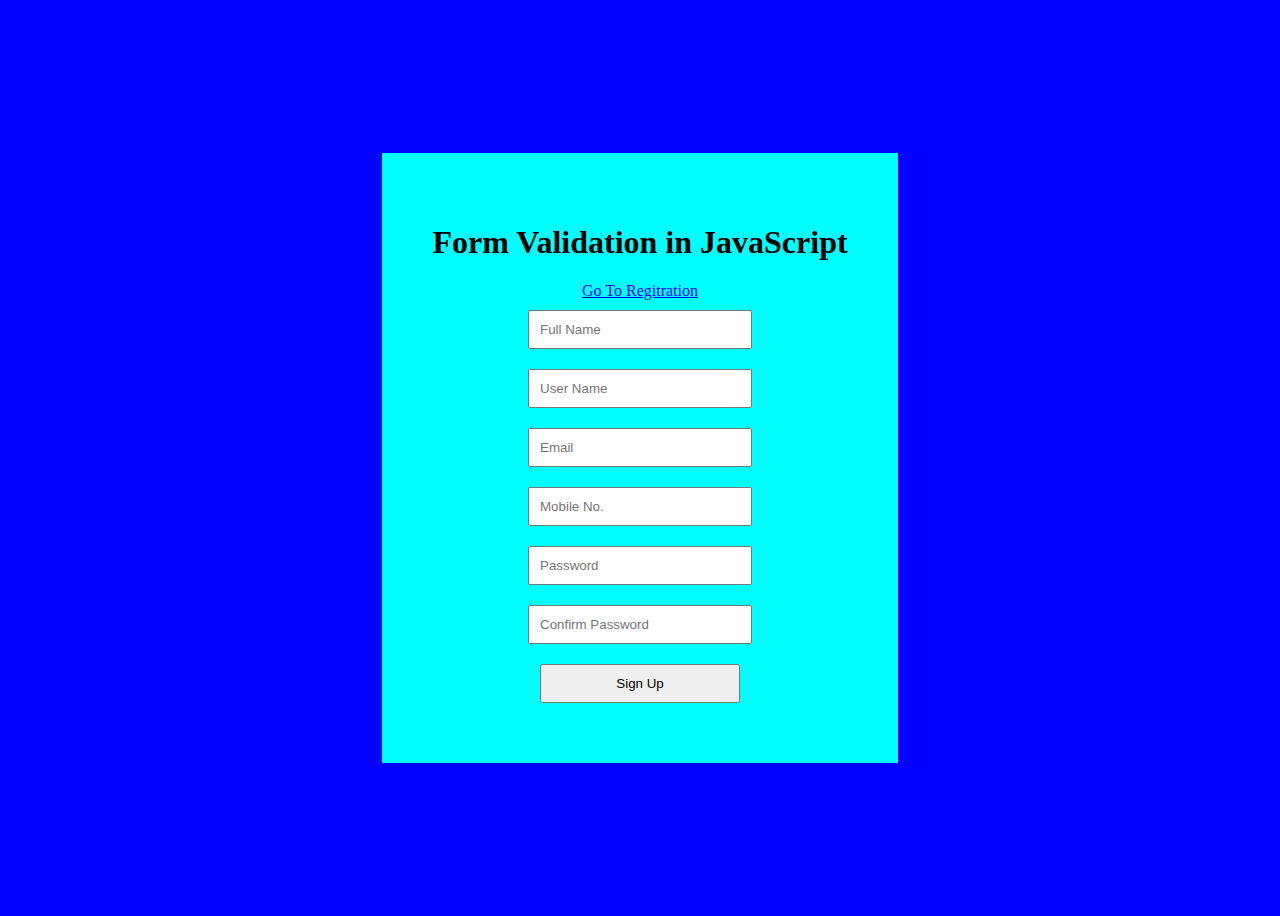
<file: index.html>
<!DOCTYPE html>
<html lang="en">
<head>
    <meta charset="UTF-8">
    <meta http-equiv="X-UA-Compatible" content="IE=edge">
    <meta name="viewport" content="width=device-width, initial-scale=1.0">
    <title>Form Validation In JavaScript</title>
    <link rel="stylesheet" href="style.css">
</head>
<body>
    <div class="container">
        <h1>Form Validation in JavaScript</h1>
        <a href="registration.html">Go To Regitration</a>
        <div class="userform">
            <form  name="userForm" method="get" onsubmit="return formValidation()">
                <div>
                    <input type="text" id="name" name="name"placeholder="Full Name">
                    <p id="nameError" class="error"></p>
                </div>
                <div>
                    <input type="username" id="username" name="username"placeholder="User Name">
                    <p id="userNameError" class="error"></p>
                </div>
                <div>
                    <input type="text" id="email" name="email"placeholder="Email">
                    <p id="emailError" class="error"></p>
                </div>
                <div>
                    <input type="tel" id="number" name="number"placeholder="Mobile No.">
                    <p id="numberError" class="error"></p>
                </div>
                <div>
                    <input type="password" id="password" name="password"placeholder="Password">
                    <p id="passwordError" class="error"></p>
                </div>
                <div>
                    <input type="password" id="confirm-password" name="confirm-password"placeholder="Confirm Password">
                    <p id="cnfPwdError" class="error"></p>
                </div>
                <div>
                    <input type="submit" value="Sign Up">
                </div>
            </form>
            
        </div>
    </div>
    
    <script src="script.js"></script>
</body>
</html>
</file>
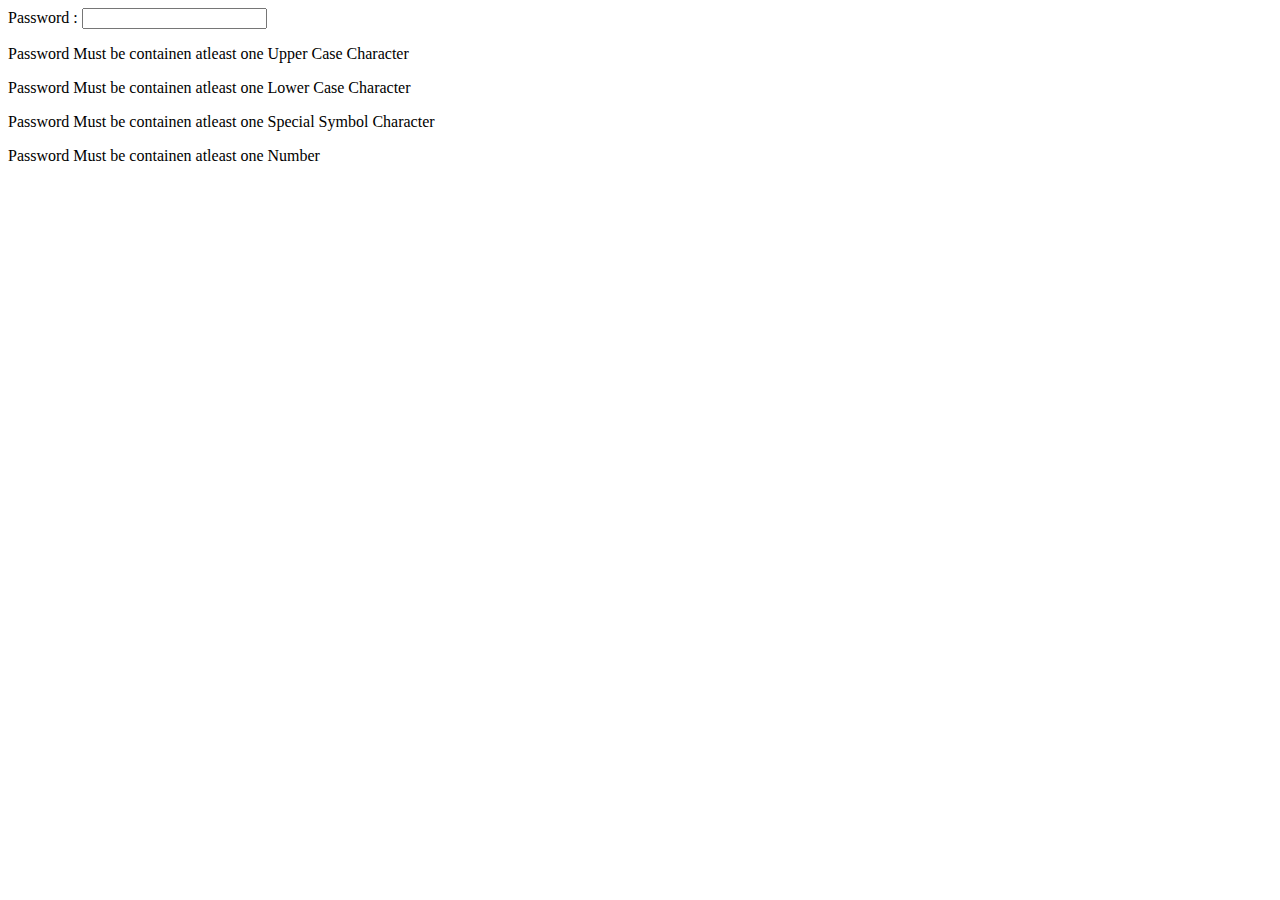
<file: registration.html>
<!DOCTYPE html>
<html lang="en">
<head>
    <meta charset="UTF-8">
    <meta http-equiv="X-UA-Compatible" content="IE=edge">
    <meta name="viewport" content="width=device-width, initial-scale=1.0">
    <title>Registration Form</title>
</head>
<body>
    <div>
        <form action="" method="">
            <div>
                Password : <input type="password" name="fpass" id="fpass" onkeyup="return passwordValidation()">
            </div>
        </form>
        <div>
            <div>
                <p id="upper">Password Must be containen atleast one Upper Case Character</p>
                <p id="lower">Password Must be containen atleast one Lower Case Character</p>
                <p id="spl_char">Password Must be containen atleast one Special Symbol Character</p>
                <p id="num">Password Must be containen atleast one Number</p>
            </div>
        </div>
    </div>
    
    <script src="script2.js"></script>
</body>
</html>
</file>
<file: style.css>
body{
    background-color: blue;
    display: flex;
    justify-content: center;
    align-items: center;
    height: 100vh;
}
.container{
    background-color: aqua;
    padding: 50px;
    text-align: center;
}
input{
    width: 200px;
    margin: 10px 0px;
    padding: 10px;
}
.error{
    color: red;
    margin: 0px;
    text-align: center;
}
</file>
